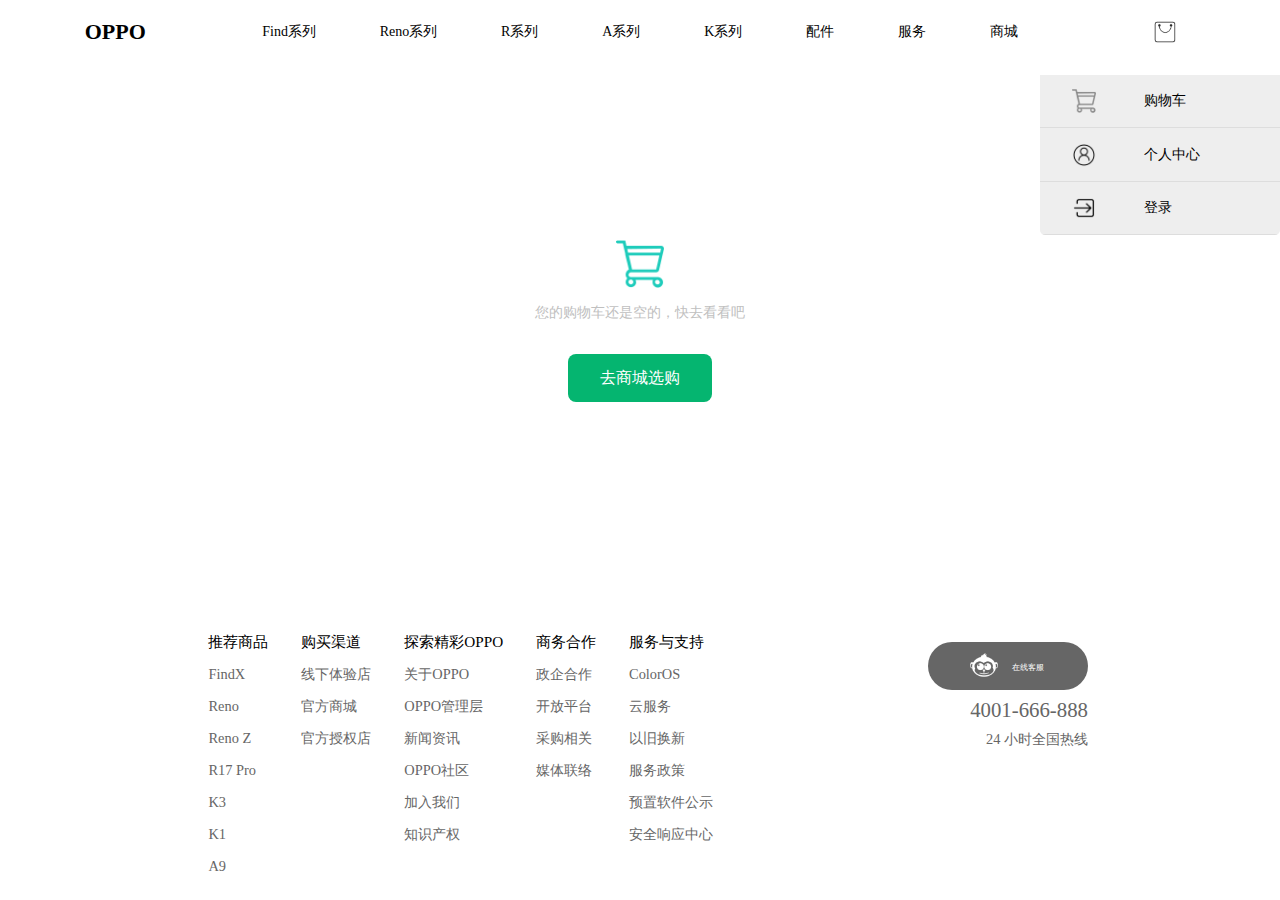
<file: public/cart.html>
<!DOCTYPE html>
<html lang="en">
<head>
  <meta charset="UTF-8">
  <meta name="viewport" content="width=device-width, initial-scale=1.0">
  <meta http-equiv="X-UA-Compatible" content="ie=edge">
  <title>Document</title>
  <link rel="stylesheet" href="./css/header.css">
  <link rel="stylesheet" href="./css/cart.css">
</head>
<body>
<header></header>
<div class="main">
  <div class="tab_none">
    <img src="./img/cart.png" alt="">
    <p>您的购物车还是空的，快去看看吧</p>
    <a class="btn_buy" href="index.html">去商城选购</a>
  </div>
  <div class="tab_notnone">
    <p class="title">购物车</p>
    <ul class="cart_list">
      <li>
        <div>
          <img class="ischoose" src="./img/unchoose.png" data-selected="0" alt="">
        </div>
        <img src="./img/details/p_sm_1_0.webp" alt="">
        <a class="p_title" href="javascript:;">A9 4G+128G 萤石紫</a>
        <span class="p_price">￥1399.00</span>
        <div class="count">
          <img id="cut" class="disabled" data-state="0" src="./img/jian.png" alt="">
          <input type="text" value="0">
          <img id="plus" src="./img/jia.png" alt="">
        </div>
        <div>
          <img class="todel" src="./img/del.png" alt="">
        </div>
      </li>
      <li>
        <div>
          <img class="ischoose" src="./img/unchoose.png" data-selected="0" alt="">
        </div>
        <img src="./img/details/p_sm_1_0.webp" alt="">
        <a class="p_title" href="javascript:;">Reno Z 6G+256G 珊瑚橙</a>
        <span class="p_price">￥2299.00</span>
        <div class="count">
          <img id="cut" class="disabled" data-state="0" src="./img/jian.png" alt="">
          <input type="text" value="0">
          <img id="plus" src="./img/jia.png" alt="">
        </div>
        <div>
          <img class="todel" src="./img/del.png" alt="">
        </div>
      </li>
    </ul>
    <div class="account">
      <a href="javascript:;" class="account_left">
        <img src="./img/cart_gray.png" alt="">
        <span>继续选购</span>
      </a>
      <div class="account_right">
        <p><span class="account_price">￥ 0</span></p>
        <a class="btn_buy disabled" href="javascript:;">去结算</a>
      </div>
    </div>
  </div>
</div>
<div class="foot"><footer></footer></div>
</body>
<script src="js/jquery-3.2.1.js"></script>
<script src="js/footer.js"></script>
<script src="js/cart.js"></script>
</html>
</file>
<file: public/css/header.css>
*{
    padding: 0;
    margin: 0;
    box-sizing: border-box;
}
.navigator{
    background-color:transparent;
    position: absolute;
    padding: 1rem 0;
    width: 100%;
    z-index: 100;
}
.navigator a{
    color: #fff;
    text-decoration: none;
}
#on-off{
    display: none;
}
#nav_left{
    float: left;
    width:18%;
    display: flex;
    justify-content: center;
}
#nav_left>a , #nav_right a,#on-off a{
    display: block;
    line-height: 2rem;
}
#nav_left>a{
    font-size: 1.375rem;
    font-weight: 700;
}
#nav_right{
    float: left;
    width:18%;
    display: flex;
    justify-content: center;
    align-items: center;
}
#on-off img{
    width: 1.25rem;
}
#nav_right img{
    width: 2rem;
}
.navigator>ul.ul_lg{
    float: left;
    width:64%;
    list-style: none;
    display: flex;
    flex-flow: row nowrap;
    justify-content: space-around;
    line-height: 2rem;
}
.navigator>ul.ul_lg a{
    display: block;
    width: 100%;
    height:100%;
    font-weight:500;
    font-size: 0.875rem;
    line-height: 2rem;
}
.navigator>ul.ul_md{
    display: none;
    width: 100%;
    list-style: none;
    flex-flow: column nowrap;
    justify-content: center;
    align-items: center;
}
.navigator>ul.ul_md>li{
    width: 100%;
    background: rgba(255,255,255,0.3);
}
.navigator>ul.ul_md a{
    display: block;
    width: 100%;
    text-align: center;
}
.navigator .dropdown{
    padding-top: 1rem;
    height :0;
    clear: both;
    width: 100%;
    transition: all 0.5s linear;
    overflow: hidden;
}
.navigator>.dropdown>ul:first-child{
    margin: 0 auto;
    width: 60%;
    list-style: none;
    display: flex;
    justify-content: space-around;
    align-items: center;
}
.navigator .dropdown a{
    width: 10rem;
}
.navigator .dropdown img{
    width:10rem;
}
.navigator .dropdown p{
    color: #000;
    text-align: center;
}
.open{
    position: absolute;
    top:4.7rem;
    width: 15rem;
    height: 0;
    opacity: 0;
    right:3rem;
    background: #eee;
    z-index: 2000;
    list-style: none;
    display: flex;
    flex-flow: column nowrap;
    justify-content: space-around;
    align-items: center;
    overflow: hidden;
    border-radius:0 0 5px 5px;
    transition: all .5s linear;
}
.open.active{
    height: 10rem;
    opacity: 1;
}
.open>li{
    width: 100%;
    height: 33%;
}
.open>li>a{
    display: block;
    padding: 0 2rem;
    text-decoration: none;
    color: #000;
    width: 100%;
    height: 100%;
    display: flex;
    align-items: center;
    border-bottom: 1px solid #ddd;
}
.open>li>a>img{
    width: 1.5rem;
    margin-right: 3rem;
}
@media screen and (max-width: 700px){
    #on-off{
        display: flex;
        justify-content: center;
        align-items: center;
        width: 15%;
        float: left;
    }
    #nav_left{
        width: 70%;
        float: left;
    }
    #nav_right{
        width: 15%;
        float: left;
    }
    .navigator>ul.ul_lg{
        display: none;
    }
    .open{
        right:0;
    }
}
@media screen and (max-width: 1400px){
    .open{
        right:0;
    }
}
@media screen and (max-width: 1200px){
    .open{
        right:1rem;
    }
}
</file>
<file: public/css/cart.css>
*{
  box-sizing: border-box;
  margin: 0;
  padding:0;
}
body{
  font-size: 14px;
  color:rgb(51,51,51);
}
.navigator{
  position: absolute !important;
  padding-bottom:0 !important; 
}
.navigator a{
  color: #000 !important;
  text-decoration: none;
}
.main{
  padding-top:5rem;
  width: 1000px;
  margin: 0 auto;
}
.tab_none{
  padding:10rem 0;
  width: 100%;
  display: none;
  flex-flow: column nowrap;
  justify-content: center;
  align-items: center;
}
.tab_none.active{
  display: flex;
}
.tab_none>img{
  width: 3rem;
}
.tab_none>p{
  padding-top: 1rem;
  text-align: center;
  color: #c0c0c0;
}
.btn_buy{
  display: block;
  width:9rem;
  height:3rem;
  margin-top:2rem;
  font-size: 1rem;
  line-height: 3rem;
  text-align: center;
  text-decoration: none;
  border-radius:0.5rem; 
  color: #fff;
  background: rgb(5,181,112);
}
.btn_buy.disabled{
  opacity:0.5;
  cursor: default;
}
.footer{
  border-top:0 !important;
}
.tab_notnone{
  display: none;
  padding:5rem 0;
  width: 100%;
}
.tab_notnone.active{
  display: block;
}
.tab_notnone .title{
  font-size: 18px;
  font-weight: 600;
}
.tab_notnone .cart_list{
  width: 100%;
  margin: 1rem auto 0;
  list-style: none;
}
.tab_notnone .cart_list li{
  display: flex;
  justify-content: space-around;
  align-content: center;
  padding: 1rem 0;
  background: #e7e7e7;
  border-radius: 0.5rem;
}
.tab_notnone .cart_list li>div{
  display: flex;
  justify-content: center;
  align-items: center;
}
.tab_notnone .cart_list li>a,.tab_notnone .cart_list li>span{
  width: 10%;
  text-decoration: none;
  font-size: 14px;
  line-height: 5rem;
  color: rgb(51,51,51);
}
.tab_notnone .cart_list li>a{
  width:35%;
}
.ischoose,.todel{
  width: 1.5rem !important;
  height: 1.5rem !important;
}
.tab_notnone .cart_list>li{
  margin:0.5rem 0;
}
.tab_notnone .cart_list>li>img{
  width: 5rem;
}
#cut.disabled{
  opacity: 0.5;
}
.count{
  margin-top:1rem;
  padding:0 0.5rem;
  width:7rem;
  height:2.7rem;
  border-radius: 5px;
  display: flex;
  flex-flow: row nowrap;
  justify-content: space-between;
  align-items: center;
  background: #e0e0e0;
}
.count>img{
  width:15px;
  display: inline-block;
  font-size:2rem;
  text-align: center;
  line-height: 2rem;
  cursor: pointer;
}
.cart_list>li>div>img{
  cursor: pointer;
}
.count>input{
  width: 2rem;
  text-align: center;
  font-size: 1rem;
  height:2.5rem;
  margin: 0 1rem;
  outline: none;
  border: none;
  background: transparent;
}
.account{
  display: flex;
  flex-flow: row nowrap;
  justify-content: space-between;
}
.account_left img{
  width: 1.2rem;
  margin-right: 0.5rem;
}
a.account_left{
  text-decoration: none;
  color: rgb(53,53,53);
  font-size: 14px;
  display: flex;
  flex-flow:row nowrap;
  justify-content: center;
  align-items: center;
  margin-top:3rem;
}
.account_right{
  margin-top:3rem;
  display: flex;
  flex-flow: column nowrap;
  justify-content: center;
  align-items: flex-end;
}
.account_right .btn_buy{
  margin:0;
  margin-top:1rem;
  width: 12rem;
}
.account_price{
  font-size: 30px;
  font-weight: 500;
}
</file>
